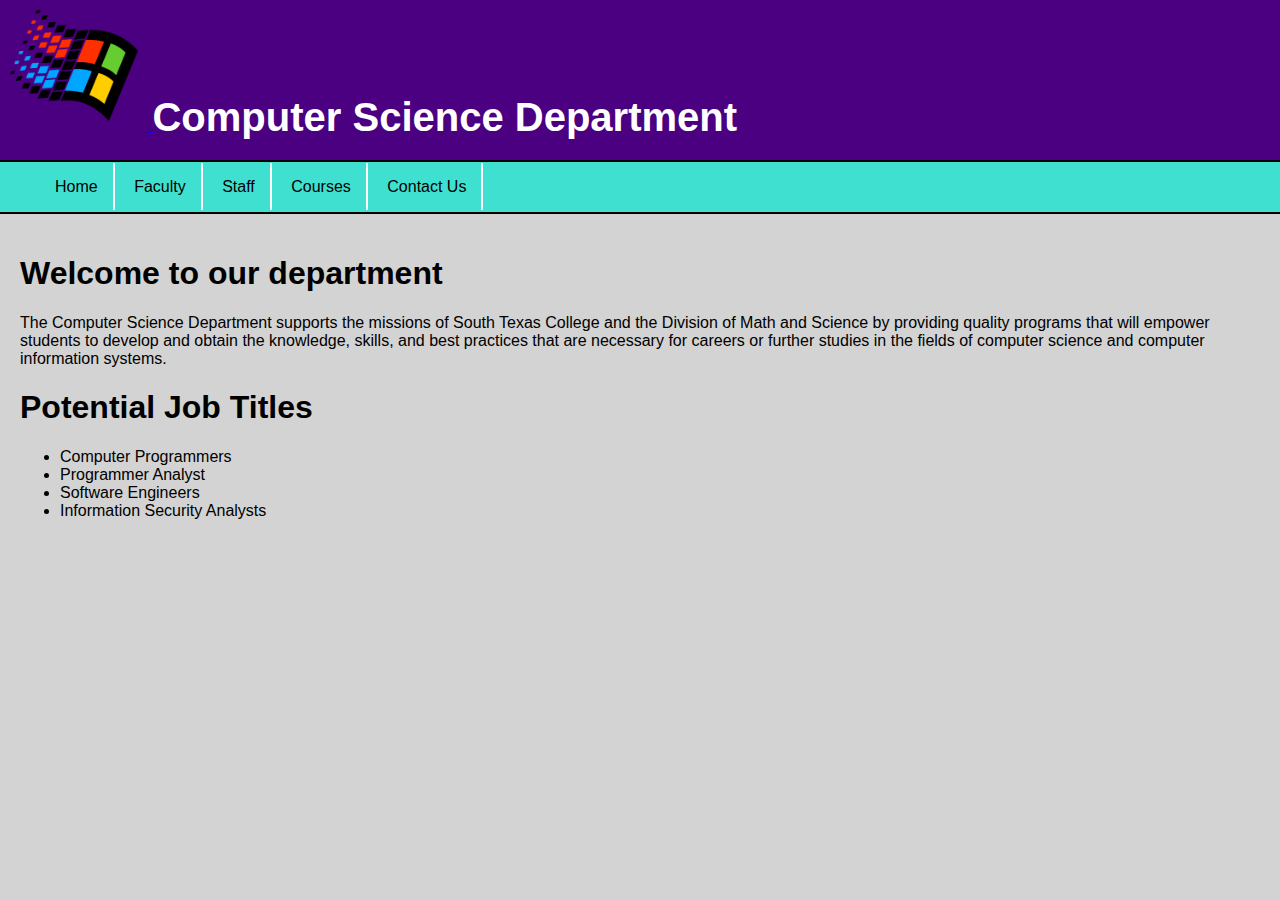
<file: computerscience/index.html>
<!DOCTYPE html>
<html>
    <head>
        <link rel="stylesheet" type="text/css" href="style.css">
    </head>
    <body>
        <header>
            <a href="index.html">
            <img id="logo" src="images/logo.png">
           </a> 
           <h1 id="title">Computer Science Department</h1>
        </header>
        <nav>
            <ul id="links">
                <li><a href="index.html">Home</a></li>
                <li><a href="faculty.html">Faculty</a></li>
                <li><a href="staff.html">Staff</a></li>
                <li><a href="courses.html">Courses</a></li>
                <li><a href="contact.html">Contact Us</a></li>
            </ul>
        </nav>
        <section>
            <h1>Welcome to our department</h1>
            <p>The Computer Science Department supports the missions of South Texas College and the Division of Math and Science by providing quality programs that will empower students to develop and obtain the knowledge, skills, and best practices that are necessary for careers or further studies in the fields of computer science and computer information systems.</p>
            <h1>Potential Job Titles</h1>
            <ul>
                <li>Computer Programmers</li>
                <li>Programmer Analyst</li>
                <li>Software Engineers</li>
                <li>Information Security Analysts</li>
            </ul>
            <iframe width="300" height="200" src="https://www.youtube.com/embed/03mZmvbxs-Y" frameborder="0" allow="accelerometer; autoplay; clipboard-write; encrypted-media; gyroscope; picture-in-picture" allowfullscreen></iframe>

        </section>
    </body>
</html>
</file>
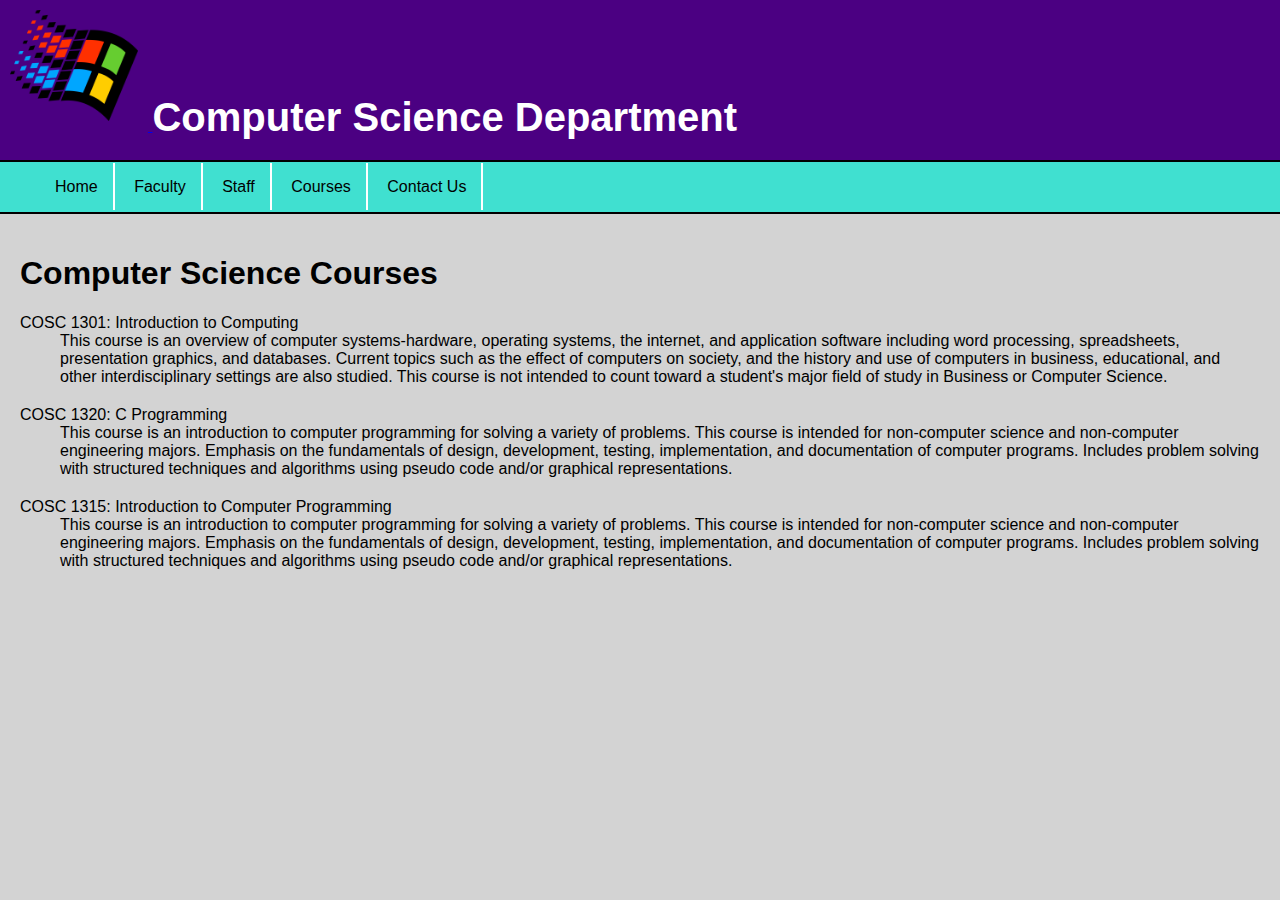
<file: computerscience/courses.html>
<!DOCTYPE html>
<html>
    <head>
        <link rel="stylesheet" type="text/css" href="style.css">
    </head>
    <body>
        <header>
            <a href="index.html">
            <img id="logo" src="images/logo.png">
           </a> 
           <h1 id="title">Computer Science Department</h1>
        </header>
        <nav>
            <ul id="links">
                <li><a href="index.html">Home</a></li>
                <li><a href="faculty.html">Faculty</a></li>
                <li><a href="staff.html">Staff</a></li>
                <li><a href="courses.html">Courses</a></li>
                <li><a href="contact.html">Contact Us</a></li>
            </ul>
        </nav>
        <section>
            <h1>Computer Science Courses</h1>
            <dl>
                <dt>COSC 1301: Introduction to Computing</dt>
                <dd>This course is an overview of computer systems-hardware, operating systems, the internet, and application software including word processing, spreadsheets, presentation graphics, and databases. Current topics such as the effect of computers on society, and the history and use of computers in business, educational, and other interdisciplinary settings are also studied. This course is not intended to count toward a student's major field of study in Business or Computer Science.</dd>

                <dt>COSC 1320: C Programming</dt>
                <dd>This course is an introduction to computer programming for solving a variety of problems. This course is intended for non-computer science and non-computer engineering majors. Emphasis on the fundamentals of design, development, testing, implementation, and documentation of computer programs. Includes problem solving with structured techniques and algorithms using pseudo code and/or graphical representations.</dd>

                <dt>COSC 1315: Introduction to Computer Programming</dt>
                <dd>This course is an introduction to computer programming for solving a variety of problems. This course is intended for non-computer science and non-computer engineering majors. Emphasis on the fundamentals of design, development, testing, implementation, and documentation of computer programs. Includes problem solving with structured techniques and algorithms using pseudo code and/or graphical representations.</dd>
                
            </dl>
        </section>
    </body>
</html>
</file>
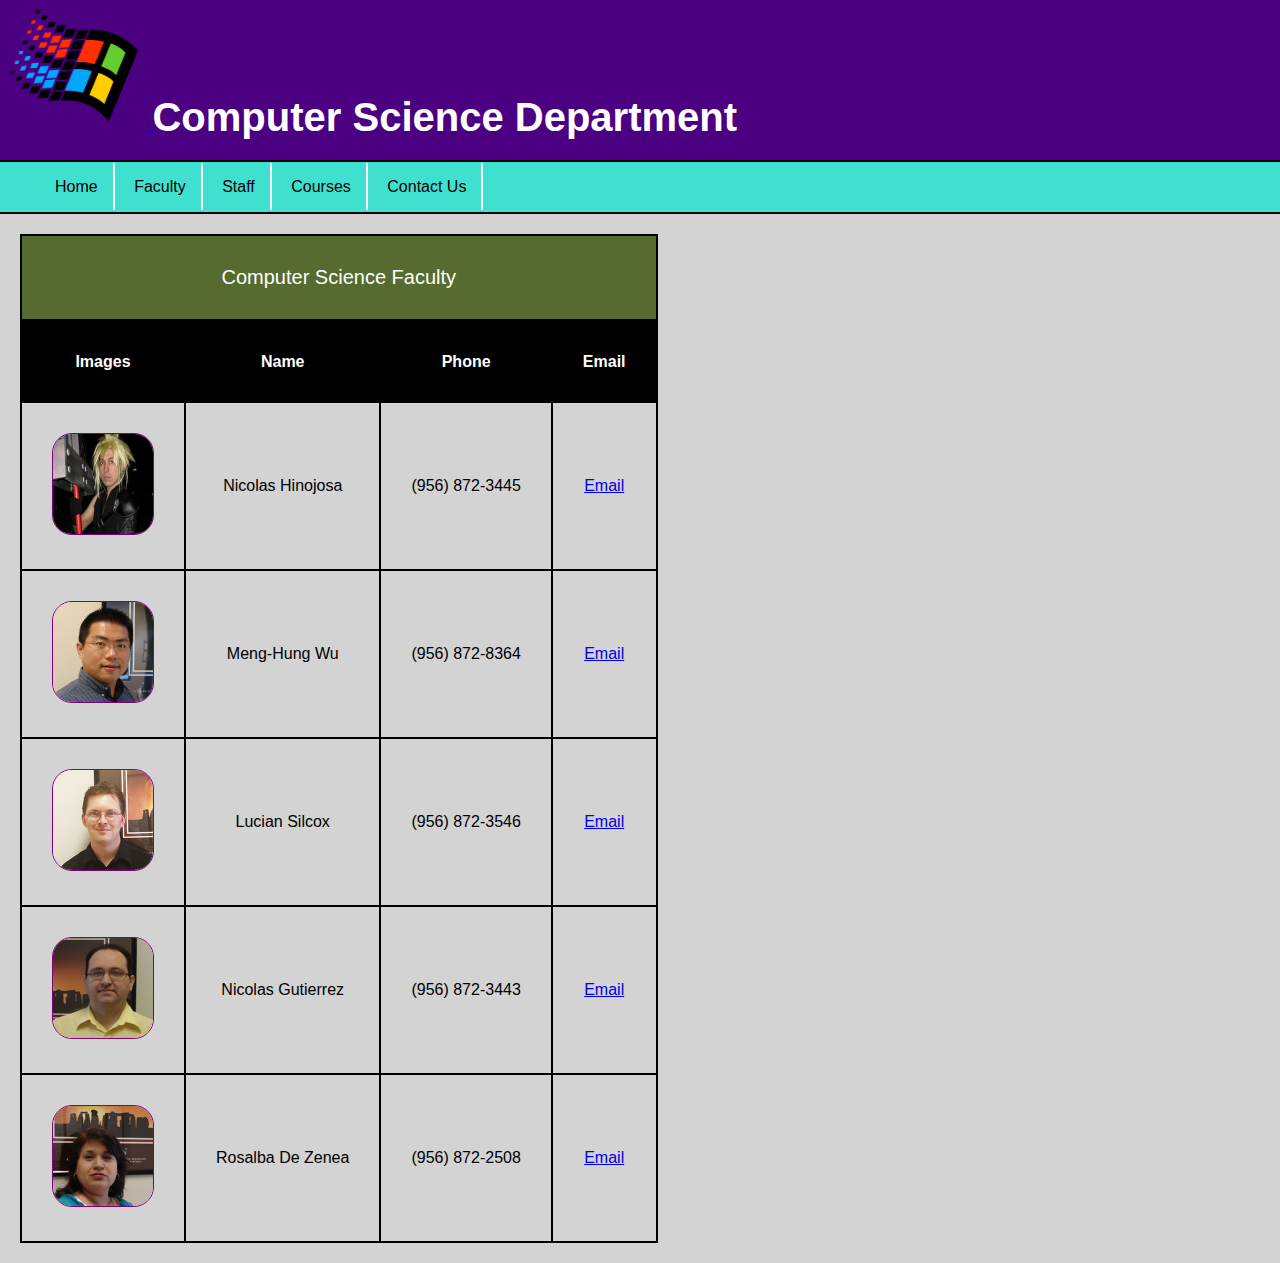
<file: computerscience/faculty.html>
<!DOCTYPE html>
<html>
    <head>
        <link rel="stylesheet" type="text/css" href="style.css">
    </head>
    <body>
        <header>
            <a href="index.html">
            <img id="logo" src="images/logo.png">
           </a> 
           <h1 id="title">Computer Science Department</h1>
        </header>
        <nav>
            <ul id="links">
                <li><a href="index.html">Home</a></li>
                <li><a href="faculty.html">Faculty</a></li>
                <li><a href="staff.html">Staff</a></li>
                <li><a href="courses.html">Courses</a></li>
                <li><a href="contact.html">Contact Us</a></li>
            </ul>
        </nav>
        <section>
           <table>
               <caption>Computer Science Faculty</caption>
               <tr><th>Images</th><th>Name</th><th>Phone</th><th>Email</th></tr>
               <tr><td><img class="facultyImg" src="images/F0.jpg"></td><td>Nicolas Hinojosa</td><td>(956) 872-3445</td><td><a href="mailto:nhinojosa@southtexascollege.edu">Email</a></td></tr>
               <tr><td><img class="facultyImg" src="images/F1.jpg"></td><td>Meng-Hung Wu</td><td>(956) 872-8364</td><td><a href="mailto:mwu1@southtexascollege.edu">Email</a></td></tr>
               <tr><td><img class="facultyImg" src="images/F2.jpg"></td><td>Lucian Silcox</td><td>(956) 872-3546</td><td><a href="mailto:lsilcox_4231@southtexascollege.edu">Email</a></td></tr>
               <tr><td><img class="facultyImg" src="images/F3.jpg"></td><td>Nicolas Gutierrez</td><td>(956) 872-3443</td><td><a href="mailto:ngutierrez@southtexascollege.edu">Email</a></td></tr>
               <tr><td><img class="facultyImg" src="images/F4.jpg"></td><td>Rosalba De Zenea</td><td>(956) 872-2508</td><td><a href="mailto:rosie@southtexascollege.edu">Email</a></td></tr>

           </table>
        </section>
    </body>
</html>
</file>
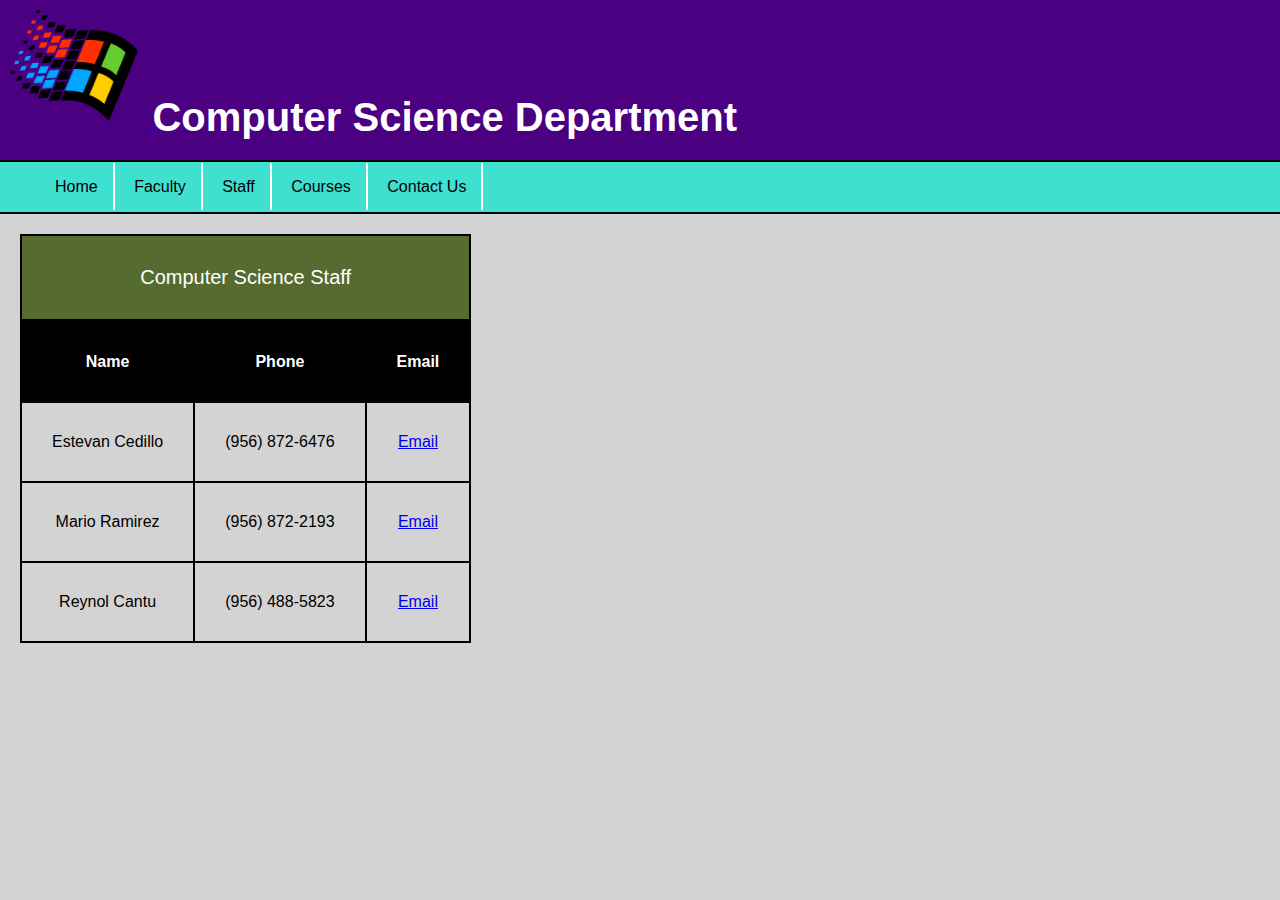
<file: computerscience/staff.html>
<!DOCTYPE html>
<html>
    <head>
        <link rel="stylesheet" type="text/css" href="style.css">
    </head>
    <body>
        <header>
            <a href="index.html">
            <img id="logo" src="images/logo.png">
           </a> 
           <h1 id="title">Computer Science Department</h1>
        </header>
        <nav>
            <ul id="links">
                <li><a href="index.html">Home</a></li>
                <li><a href="faculty.html">Faculty</a></li>
                <li><a href="staff.html">Staff</a></li>
                <li><a href="courses.html">Courses</a></li>
                <li><a href="contact.html">Contact Us</a></li>
            </ul>
        </nav>
        <section>
           <table>
               <caption>Computer Science Staff</caption>
               <tr><th>Name</th><th>Phone</th><th>Email</th></tr>
               <tr><td>Estevan Cedillo</td><td>(956) 872-6476</td><td><a href="mailto:ecedillo@southtexascollege.edu">Email</a></td></tr>
               <tr><td>Mario Ramirez</td><td>(956) 872-2193</td><td><a href="mailto:mramir74@southtexascollege.edu">Email</a></td></tr>
               <tr><td>Reynol Cantu</td><td>(956) 488-5823</td><td><a href="mailto:rhcantu@southtexascollege.edu">Email</a></td></tr>
           </table>
        </section>
    </body>
</html>
</file>
<file: computerscience/style.css>
body{
    margin: 0;
    background-color: lightgray;
    font-family: 'Franklin Gothic Medium', 'Arial Narrow', Arial, sans-serif ;
}

#logo {
    width: 10%;
    height: 10%;
    margin: 10px;
}

header{
    background-color: indigo;
    color: white;
    padding-bottom: 20px;
}

#title{
    display: inline;
    font-size: 40px;
}

#links li{
    display:inline;
    padding: 15px;
    border-right: 2px solid white;

}
#links li:hover{
    background-color: white;
}

#links a{
    color:black;
    text-decoration: none;
}

nav{
    background-color: turquoise;
    border-top: 2px solid black;
    border-bottom: 2px solid black;
}

section{
    padding: 20px;
}

table, th, td, caption{
    border-collapse: collapse;
    border: 2px solid black;
    padding: 30px;

}

th{
    background-color: black;
    color:white;

}

caption{
    font-size: 20px;
    background-color: darkolivegreen;
    color: white;
}

td{
    text-align: center;
}

.facultyImg{
    width:100px;
    height: 100px;
    border: 1px solid purple;
    border-radius: 20px;
}

img:hover {
    transform: scale(1.2);
}

dd{
    padding-bottom: 20px;
}

label{
    display: inline-block;
    margin-bottom: 10px;
    margin-top: 10px;
}
</file>
